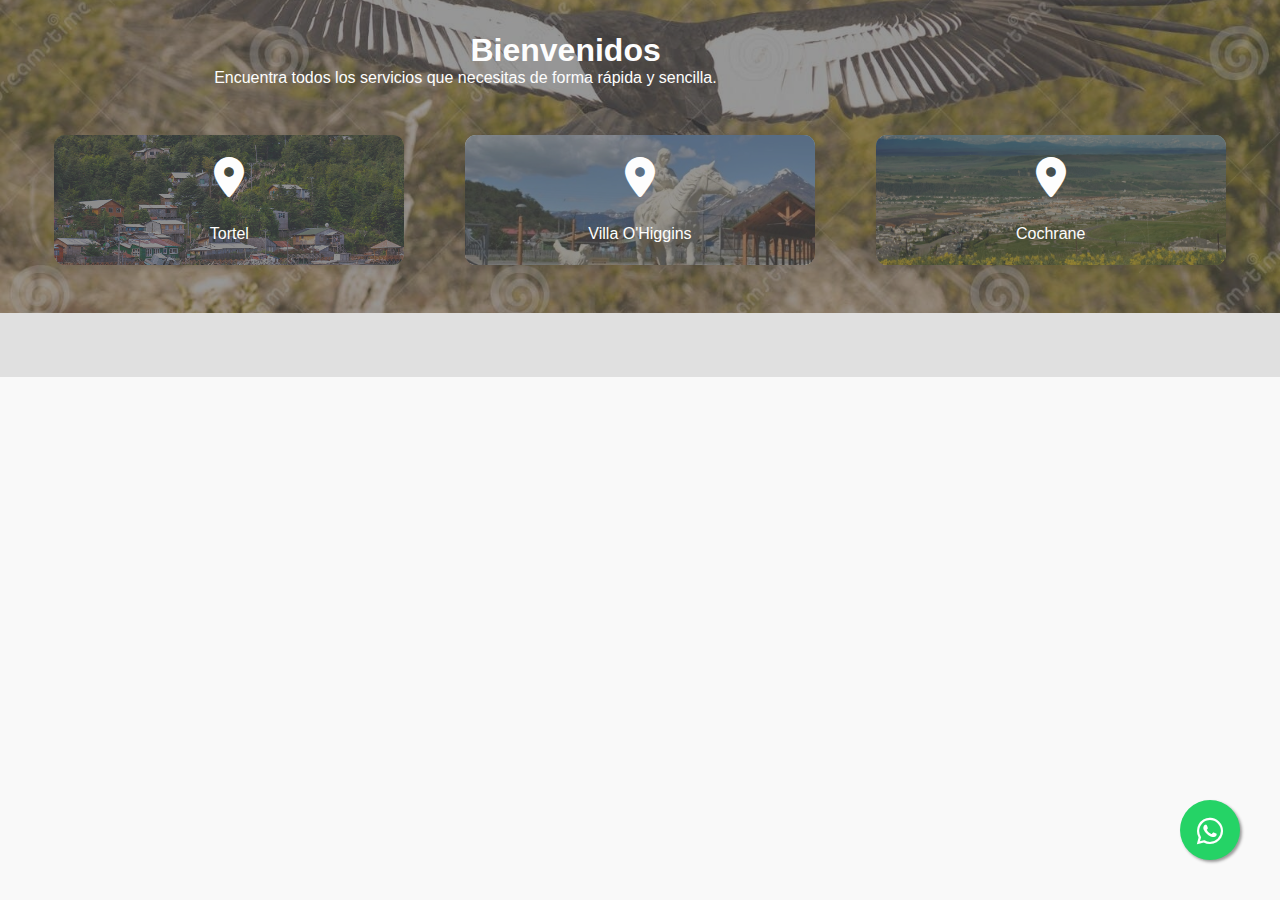
<file: index.html>
<!DOCTYPE html>
<html lang="es">
<head>
    <meta charset="UTF-8">
    <meta name="viewport" content="width=device-width, initial-scale=1.0">
    <title>Servicios en Tortel, Villa O'Higgins y Cochrane</title>
    <link rel="stylesheet" href="./assets/style.css">
    <link rel="stylesheet" href="https://cdnjs.cloudflare.com/ajax/libs/font-awesome/6.0.0-beta3/css/all.min.css">
</head>
<body>
    <!-- Barra de Navegación -->
    <!-- Comentado porque no se usa actualmente
    <nav>
        <div class="nav-container">
            <button id="menu-toggle" class="menu-toggle"><i class="fas fa-bars"></i></button>
            <span id="services-text" class="services-text">Servicios / Service</span>
            <div class="social-icons">
                <a href="https://wa.me/tu-numero" target="_blank"><i class="fab fa-whatsapp"></i></a>
                <a href="https://www.tiktok.com/@tu-usuario" target="_blank"><i class="fab fa-tiktok"></i></a>
            </div>
        </div>
        <ul id="navbar">
            <li><a href="#comida"><i class="fas fa-utensils"></i><span class="nav-text"> Comida, restaurant</span></a></li>
            <li><a href="#hotel"><i class="fas fa-bed"></i><span class="nav-text"> Hotel, acomodation</span></a></li>
            <li><a href="#tours"><i class="fas fa-map-signs"></i><span class="nav-text"> Tours</span></a></li>
            <li><a href="#minimarket"><i class="fas fa-shopping-basket"></i><span class="nav-text"> Minimarket</span></a></li>
            <li><a href="#transporte"><i class="fas fa-bus"></i><span class="nav-text"> Transporte</span></a></li>
        </ul>
    </nav> -->

    <!-- Sección Principal -->
    <header id="header">
        <h1>
            <span class="spanish">Bienvenidos</span>
            <span class="english">Welcome</span>
        </h1>
        <p>
            <span class="spanish">Encuentra todos los servicios que necesitas de forma rápida y sencilla.</span>
            <span class="english">Find all the services you need quickly and easily.</span>
        </p>
        <div class="cards-container">
            <div class="card card-tortel" data-town="tortel">
                <div class="card-content">
                    <i class="fas fa-map-marker-alt"></i>
                    <p>Tortel</p>
                </div>
            </div>
            <div class="card card-villa-ohiggins" data-town="villa-ohiggins">
                <div class="card-content">
                    <i class="fas fa-map-marker-alt"></i>
                    <p>Villa O'Higgins</p>
                </div>
            </div>
            <div class="card card-cochrane" data-town="cochrane">
                <div class="card-content">
                    <i class="fas fa-map-marker-alt"></i>
                    <p>Cochrane</p>
                </div>
            </div>
        </div>
    </header>

    <!-- Contenedor de Servicios -->
    <section class="services-container" id="services-container">
    </section>

    <!-- Todos los servicios 
    <div id="all-services" style="display:none;">
        <div class="service" data-town="tortel">
            <a href="servicio.html?town=tortel&service=comida"><i class="fas fa-utensils"></i></a>
        </div>
        <div class="service" data-town="tortel">
            <a href="servicio.html?town=tortel&service=hotel"><i class="fas fa-bed"></i></a>
        </div>
        <div class="service" data-town="tortel">
            <a href="servicio.html?town=tortel&service=tours"><i class="fas fa-map-signs"></i></a>
        </div>
        <div class="service" data-town="tortel">
            <a href="servicio.html?town=tortel&service=minimarket"><i class="fas fa-shopping-basket"></i></a>
        </div>
        <div class="service" data-town="tortel">
            <a href="servicio.html?town=tortel&service=transporte"><i class="fas fa-bus"></i></a>
        </div>
        <div class="service" data-town="villa-ohiggins">
            <a href="servicio.html?town=villa-ohiggins&service=comida"><i class="fas fa-utensils"></i></a>
        </div>
        <div class="service" data-town="villa-ohiggins">
            <a href="servicio.html?town=villa-ohiggins&service=hotel"><i class="fas fa-bed"></i></a>
        </div>
        <div class="service" data-town="villa-ohiggins">
            <a href="servicio.html?town=villa-ohiggins&service=tours"><i class="fas fa-map-signs"></i></a>
        </div>
        <div class="service" data-town="villa-ohiggins">
            <a href="servicio.html?town=villa-ohiggins&service=minimarket"><i class="fas fa-shopping-basket"></i></a>
        </div>
        <div class="service" data-town="villa-ohiggins">
            <a href="servicio.html?town=villa-ohiggins&service=transporte"><i class="fas fa-bus"></i></a>
        </div>
        <div class="service" data-town="cochrane">
            <a href="servicio.html?town=cochrane&service=comida"><i class="fas fa-utensils"></i></a>
        </div>
        <div class="service" data-town="cochrane">
            <a href="servicio.html?town=cochrane&service=hotel"><i class="fas fa-bed"></i></a>
        </div>
        <div class="service" data-town="cochrane">
            <a href="servicio.html?town=cochrane&service=tours"><i class="fas fa-map-signs"></i></a>
        </div>
        <div class="service" data-town="cochrane">
            <a href="servicio.html?town=cochrane&service=minimarket"><i class="fas fa-shopping-basket"></i></a>
        </div>
        <div class="service" data-town="cochrane">
            <a href="servicio.html?town=cochrane&service=transporte"><i class="fas fa-bus"></i></a>
        </div>
    </div> 
    -->
    <div id="all-services" style="display:none;">
        <div class="service" data-town="tortel">
            <a href="servicio.html?town=tortel&service=comida"><i class="fas fa-utensils"></i></a>
        </div>
        <div class="service" data-town="tortel">
            <a href="servicio.html?town=tortel&service=hotel"><i class="fas fa-bed"></i></a>
        </div>
        <div class="service" data-town="tortel">
            <a href="servicio.html?town=tortel&service=tours"><i class="fas fa-hiking"></i></a> <!-- Cambiado aquí -->
        </div>
        <div class="service" data-town="tortel">
            <a href="servicio.html?town=tortel&service=minimarket"><i class="fas fa-shopping-basket"></i></a>
        </div>
        <div class="service" data-town="tortel">
            <a href="servicio.html?town=tortel&service=transporte"><i class="fas fa-bus"></i></a>
        </div>
        <div class="service" data-town="villa-ohiggins">
            <a href="servicio.html?town=villa-ohiggins&service=comida"><i class="fas fa-utensils"></i></a>
        </div>
        <div class="service" data-town="villa-ohiggins">
            <a href="servicio.html?town=villa-ohiggins&service=hotel"><i class="fas fa-bed"></i></a>
        </div>
        <div class="service" data-town="villa-ohiggins">
            <a href="servicio.html?town=villa-ohiggins&service=tours"><i class="fas fa-hiking"></i></a> <!-- Cambiado aquí -->
        </div>
        <div class="service" data-town="villa-ohiggins">
            <a href="servicio.html?town=villa-ohiggins&service=minimarket"><i class="fas fa-shopping-basket"></i></a>
        </div>
        <div class="service" data-town="villa-ohiggins">
            <a href="servicio.html?town=villa-ohiggins&service=transporte"><i class="fas fa-bus"></i></a>
        </div>
        <div class="service" data-town="cochrane">
            <a href="servicio.html?town=cochrane&service=comida"><i class="fas fa-utensils"></i></a>
        </div>
        <div class="service" data-town="cochrane">
            <a href="servicio.html?town=cochrane&service=hotel"><i class="fas fa-bed"></i></a>
        </div>
        <div class="service" data-town="cochrane">
            <a href="servicio.html?town=cochrane&service=tours"><i class="fas fa-hiking"></i></a> <!-- Cambiado aquí -->
        </div>
        <div class="service" data-town="cochrane">
            <a href="servicio.html?town=cochrane&service=minimarket"><i class="fas fa-shopping-basket"></i></a>
        </div>
        <div class="service" data-town="cochrane">
            <a href="servicio.html?town=cochrane&service=transporte"><i class="fas fa-bus"></i></a>
        </div>
    </div>
   

    <a href="https://wa.me/tu-numero" class="whatsapp-floating" target="_blank">
        <i class="fab fa-whatsapp"></i>
    </a>

    <script src="./assets/javaUno.js"></script>
    <script src="./assets/data.js"></script>
    <script src="./assets/servicio.js"></script>
</body>
</html>
</file>
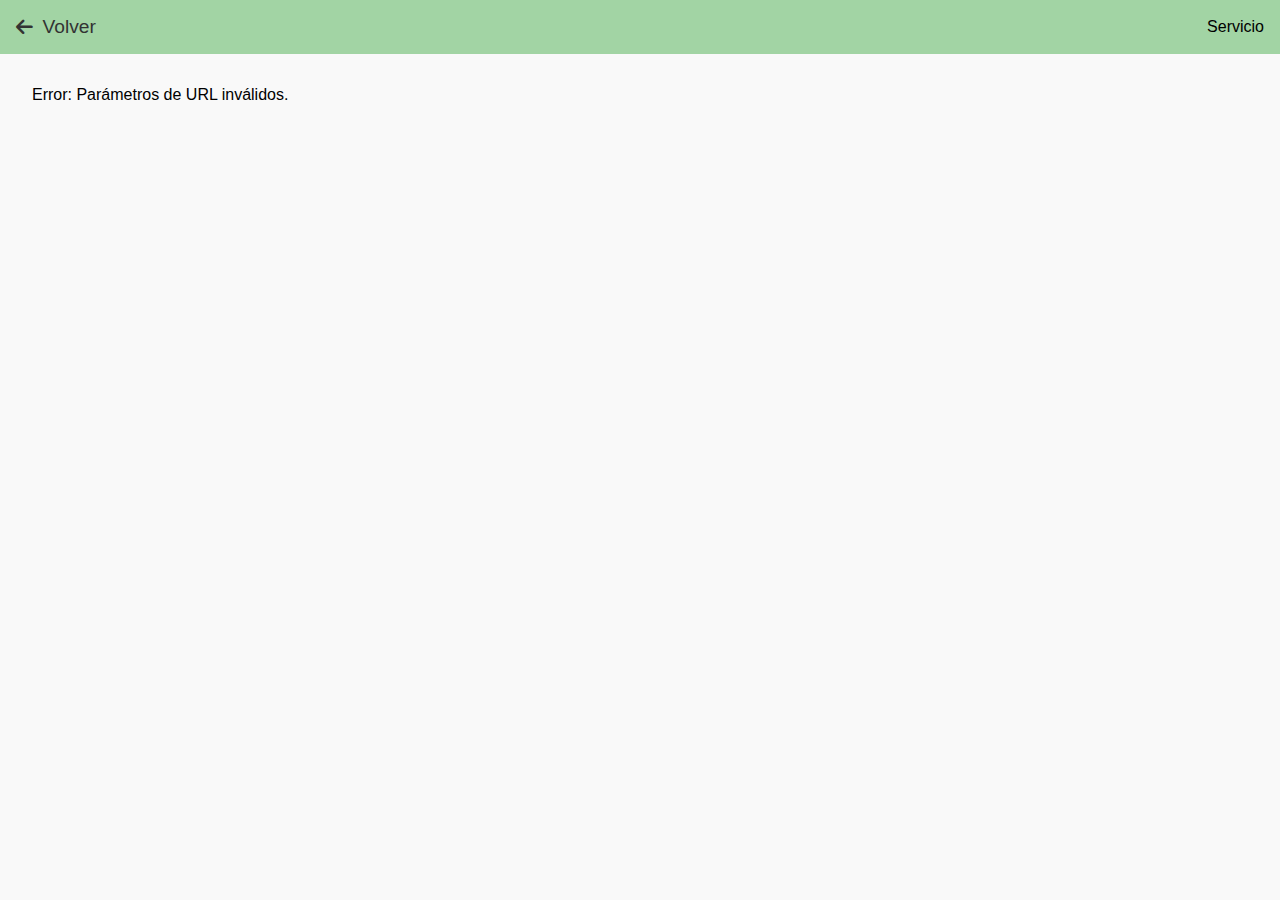
<file: servicio.html>
<!DOCTYPE html>
<html lang="es">
<head>
    <meta charset="UTF-8">
    <meta name="viewport" content="width=device-width, initial-scale=1.0">
    <title>Servicio</title>
    <link rel="stylesheet" href="./assets/servicio.css">
    <link rel="stylesheet" href="https://cdnjs.cloudflare.com/ajax/libs/font-awesome/6.0.0-beta3/css/all.min.css">
</head>
<body>
    <!-- Barra de Navegación -->
    <nav>
        <div class="nav-container">
            <a href="./index.html" class="back-button"><i class="fas fa-arrow-left"></i> Volver</a>
            <span id="services-text" class="services-text">Servicio</span>
        </div>
    </nav>

    <!-- Contenedor de Servicios -->
    <section class="service-grid" id="service-grid">
        <!-- El contenido se cargará dinámicamente aquí -->
    </section>

    <script src="./assets/data.js"></script>
    <script src="./assets/servicio.js"></script>
</body>
</html>
</file>
<file: assets/style.css>
* {
    margin: 0;
    box-sizing: border-box;
}

body {
    font-family: Arial, sans-serif;
    margin: 0;
    padding: 0;
    background-color: #f9f9f9;
}

nav {
    background-color: rgba(76, 175, 80, 0.5); /* Verde con 50% de transparencia */
    padding: 1em;
    position: relative;
    z-index: 1000;
}

.nav-container {
    display: flex;
    align-items: center;
    justify-content: space-between;
}

nav ul {
    list-style: none;
    margin: 0;
    padding: 0;
    display: flex;
    justify-content: space-around;
    width: 100%;
}

nav ul li {
    margin: 0.5em;
}

nav ul li a {
    background-color: #4CAF50;
    color: white;
    text-decoration: none;
    padding: 0.5em 1em;
    border-radius: 5px;
    transition: background-color 0.3s ease;
    display: inline-flex;
    align-items: center;
}

nav ul li a:hover {
    background-color: #45a049;
}

nav ul li a .nav-text {
    margin-left: 0.5em;
}

#menu-toggle {
    display: none;
    background-color: #4CAF50;
    color: white;
    border: none;
    padding: 0.5em 1em;
    border-radius: 5px;
    font-size: 1.5em;
}

.services-text {
    display: none;
    color: white;
    margin-left: 1em;
    font-size: 1.2em;
}

.social-icons a {
    color: white;
    margin-left: 1em;
    font-size: 1.5em;
}

.social-icons a:hover {
    color: #45a049;
}

header {
    text-align: center;
    padding: 2em;
    position: relative;
    background: url('./img/condor.jpg') no-repeat center center;
    background-size: cover;
    color: white;
    opacity: 0.8; /* Ajusta la opacidad de la imagen de fondo */
}

header::after {
    content: '';
    position: absolute;
    top: 0;
    left: 0;
    width: 100%;
    height: 100%;
    background: rgba(0, 0, 0, 0.5);
    z-index: 1;
}

header > * {
    position: relative;
    z-index: 2;
}

.cards-container {
    display: flex;
    justify-content: space-around;
    gap: 1em;
    margin-top: 2em;
    flex-wrap: nowrap; /* Asegura que las tarjetas se mantengan en una sola fila */
}

.card {
    background-size: cover;
    background-position: center;
    border-radius: 0.7em;
    overflow: hidden;
    box-shadow: 0 3px 7px rgba(0, 0, 0, 0.15);
    width: 350px; /* Ajustamos el ancho de la tarjeta */
    height: 130px; /* Ajustamos el alto de la tarjeta */
    text-align: center;
    margin: 1em;
    transition: transform 0.3s ease, box-shadow 0.3s ease;
    color: white; /* Aseguramos que el texto sea legible sobre la imagen */
}

.card-tortel {
    background-image: url('./img/caleta_tortel.jpg'); /* Imagen de fondo para Tortel */
}

.card-villa-ohiggins {
    background-image: url('./img/Villa.jpg'); /* Imagen de fondo para Villa O'Higgins */
}

.card-cochrane {
    background-image: url('./img/Cochrane-Szmurlo.jpg'); /* Imagen de fondo para Cochrane */
}

.card:hover {
    transform: translateY(-10px);
    box-shadow: 0 4px 15px rgba(0, 0, 0, 0.3);
}

.card-content {
    padding: 1em;
    display: flex;
    flex-direction: column;
    justify-content: center;
    align-items: center;
    height: 100%;
    background: rgba(0, 0, 0, 0.5); /* Fondo oscuro semi-transparente para legibilidad */
    border-radius: 0.7em; /* Mantiene el radio del borde en la tarjeta */
}

.card-content i {
    font-size: 2.5em; /* Ajustamos el tamaño del ícono */
    margin-bottom: 0.5em;
    color: white; /* Aseguramos que el ícono sea visible */
}

.card-content p {
    margin-top: 0.5em;
    font-size: 1em; /* Ajustamos el tamaño de la fuente */
    color: white; /* Aseguramos que el texto sea visible */
}

.services-container {
    display: flex;
    flex-wrap: wrap;
    justify-content: center;
    gap: 1em;
    padding: 2em;
    background-color: #e0e0e0;
}

.service {
    background-color: #ffffff;
    border-radius: 0.5em;
    box-shadow: 0 2px 5px rgba(0, 0, 0, 0.15);
    width: 100px; /* Ajustamos el ancho de la tarjeta */
    height: 100px; /* Ajustamos el alto de la tarjeta */
    text-align: center;
    padding: 1em;
    transition: transform 0.3s ease, box-shadow 0.3s ease;
    display: flex;
    flex-direction: column;
    justify-content: center;
    align-items: center;
    opacity: 0;
    transform: scale(0);
}

.service.show {
    opacity: 1;
    transform: scale(1);
    animation: fadeIn 0.5s forwards, popIn 0.5s forwards;
}

@keyframes fadeIn {
    from {
        opacity: 0;
    }
    to {
        opacity: 1;
    }
}

@keyframes popIn {
    from {
        transform: scale(0.5);
    }
    to {
        transform: scale(1);
    }
}

.service i {
    font-size: 2em;
    color: #333333;
    margin-bottom: 0.5em;
}

.service p {
    font-size: 0.8em;
    color: #333333;
}

/* Estilos para versión móvil */
@media (max-width: 768px) {
    nav ul {
        display: none;
        flex-direction: column;
        align-items: flex-start;
        background-color: rgba(76, 175, 80, 0.5);
        position: absolute;
        width: 100%;
        top: 100%;
        left: 0;
    }

    nav ul li {
        width: 100%;
        text-align: left;
    }

    #menu-toggle {
        display: inline-block;
    }

    .services-text {
        display: inline-block;
    }

    nav ul.show {
        display: flex;
    }

    .cards-container {
        flex-direction: row; /* Mantiene la dirección de las tarjetas en una fila */
        overflow-x: auto; /* Permite el desplazamiento horizontal si las tarjetas no caben en la pantalla */
    }

    .services-container {
        display: grid;
        grid-template-columns: repeat(2, 1fr);
        grid-gap: 1em;
    }
}

@media (min-width: 769px) {
    .services-container {
        display: grid;
        grid-template-columns: repeat(4, 1fr);
        grid-gap: 1em;
    }
}

/* Transiciones de texto */
.spanish {
    display: inline-block;
    opacity: 1;
    transition: opacity 0.5s;
}

.english {
    display: inline-block;
    opacity: 0;
    transition: opacity 0.5s;
}

.show-english .spanish {
    opacity: 0;
}

.show-english .english {
    opacity: 1;
}

/* Botón flotante de WhatsApp */
.whatsapp-floating {
    position: fixed;
    width: 60px;
    height: 60px;
    bottom: 40px;
    right: 40px;
    background-color: #25d366;
    color: #FFF;
    border-radius: 50px;
    text-align: center;
    font-size: 30px;
    box-shadow: 2px 2px 3px #999;
    z-index: 1000;
}

.whatsapp-floating i {
    margin-top: 16px;
}
.food-grid {
    display: grid;
    grid-template-columns: repeat(4, 1fr); /* Cuadrícula de 4 columnas */
    gap: 1em;
    padding: 2em;
    background-color: #f9f9f9;
}

.food-item {
    background-color: #ffffff;
    border-radius: 0.5em;
    box-shadow: 0 2px 5px rgba(0, 0, 0, 0.15);
    text-align: center;
    padding: 1em;
    transition: transform 0.3s ease, box-shadow 0.3s ease;
}

.food-item:hover {
    transform: translateY(-10px);
    box-shadow: 0 4px 15px rgba(0, 0, 0, 0.3);
}

.food-item img {
    width: 100%;
    height: auto;
    border-radius: 0.5em;
}

.food-item h3 {
    margin: 0.5em 0;
    font-size: 1.2em;
}

.food-item p {
    color: #555;
}

/* Estilos para versión móvil */
@media (max-width: 768px) {
    .food-grid {
        grid-template-columns: repeat(2, 1fr); /* Ajuste para dispositivos móviles */
    }
}

@media (min-width: 769px) {
    .food-grid {
        grid-template-columns: repeat(4, 1fr); /* Cuadrícula de 4 columnas */
    }
}

.back-button {
    color: #333;
    text-decoration: none;
    display: flex;
    align-items: center;
    font-size: 1.2em;
}

.back-button i {
    margin-right: 0.5em;
}

.back-button:hover {
    text-decoration: underline;
    color: #007BFF; /* Puedes ajustar el color según tu diseño */
}
.service a {
    color: #333;
    font-size: 2em;
    transition: color 0.3s ease;
}

.service a:hover {
    color: #007BFF;
}

.service i {
    display: block;
    margin: 0 auto;
    font-size: 3em;
}
/* Estilos previos... */

.service i {
    font-size: 2em;
    color: #333333;
    margin-bottom: 0.5em;
}

/* Añadir estilos para mejorar la apariencia de los iconos */
.service {
    display: flex;
    justify-content: center;
    align-items: center;
    width: 100px; /* Ajusta el ancho de la tarjeta */
    height: 100px; /* Ajusta el alto de la tarjeta */
    text-align: center;
    padding: 1em;
    background-color: #ffffff; /* Fondo blanco para el contenedor */
    border-radius: 0.5em; /* Bordes redondeados */
    box-shadow: 0 2px 5px rgba(0, 0, 0, 0.15); /* Sombra sutil */
    transition: transform 0.3s ease, box-shadow 0.3s ease;
}

.service a {
    display: flex;
    justify-content: center;
    width: 100%;
    height: 100%;
    text-decoration: none;
    color: #200e0e; /* Color del icono */
}

.service a i {
    font-size: 1,5em; /* Tamaño del icono */
    transition: color 0.3s ease;
}

.service a:hover i {
    color: #007BFF; /* Color del icono al pasar el mouse */
}

.service-grid {
    display: grid;
    grid-template-columns: repeat(4, 1fr);
    gap: 1em;
    padding: 2em;
    background-color: #e0e0e0; /* Color de fondo de la grilla */
}

/* Estilos para versión móvil */
@media (max-width: 768px) {
    .nav-container {
        flex-direction: column;
        align-items: flex-start;
    }

    .service-grid {
        grid-template-columns: repeat(2, 1fr);
    }
}
</file>
<file: assets/servicio.css>
* {
    margin: 0;
    padding: 0;
    box-sizing: border-box;
}

body {
    font-family: Arial, sans-serif;
    background-color: #f9f9f9;
}

.nav-container {
    display: flex;
    align-items: center;
    justify-content: space-between;
    padding: 1em;
    background-color: rgba(76, 175, 80, 0.5);
}

.nav-container .back-button {
    color: #333;
    text-decoration: none;
    display: flex;
    align-items: center;
    font-size: 1.2em;
}

.nav-container .back-button i {
    margin-right: 0.5em;
}

.nav-container .back-button:hover {
    text-decoration: underline;
    color: #007BFF;
}

.service-grid {
    display: grid;
    grid-template-columns: repeat(4, 1fr);
    gap: 1em;
    padding: 2em;
}

.service-item {
    background-color: #ffffff;
    border-radius: 0.5em;
    box-shadow: 0 2px 5px rgba(0, 0, 0, 0.15);
    overflow: hidden;
    text-align: center;
    transition: transform 0.3s ease, box-shadow 0.3s ease;
    display: flex;
    flex-direction: column;
    align-items: center;
    justify-content: center;
    padding: 1em;
}

.service-item img {
    width: 100px;
    height: 100px;
    object-fit: cover;
    border-radius: 0.5em;
    margin-bottom: 0.5em;
}

.service-item h3 {
    margin: 0.5em 0;
    font-size: 1.2em;
    color: #333333;
}

.service-item p {
    margin: 0.5em 0 1em;
    font-size: 1em;
    color: #666666;
}

.service-item:hover {
    transform: translateY(-10px);
    box-shadow: 0 4px 15px rgba(0, 0, 0, 0.3);
}

@media (max-width: 768px) {
    .nav-container {
        flex-direction: column;
        align-items: flex-start;
    }

    .service-grid {
        grid-template-columns: repeat(2, 1fr);
    }
}
/* Estilos previos... */

.service-links {
    display: flex;
    justify-content: center;
    gap: 1em;
    margin-top: 0.5em;
}

.service-link {
    color: #333;
    font-size: 1.5em;
    transition: color 0.3s ease;
}

.service-link:hover {
    color: #007BFF;
}

/* Estilos responsivos... */
</file>
